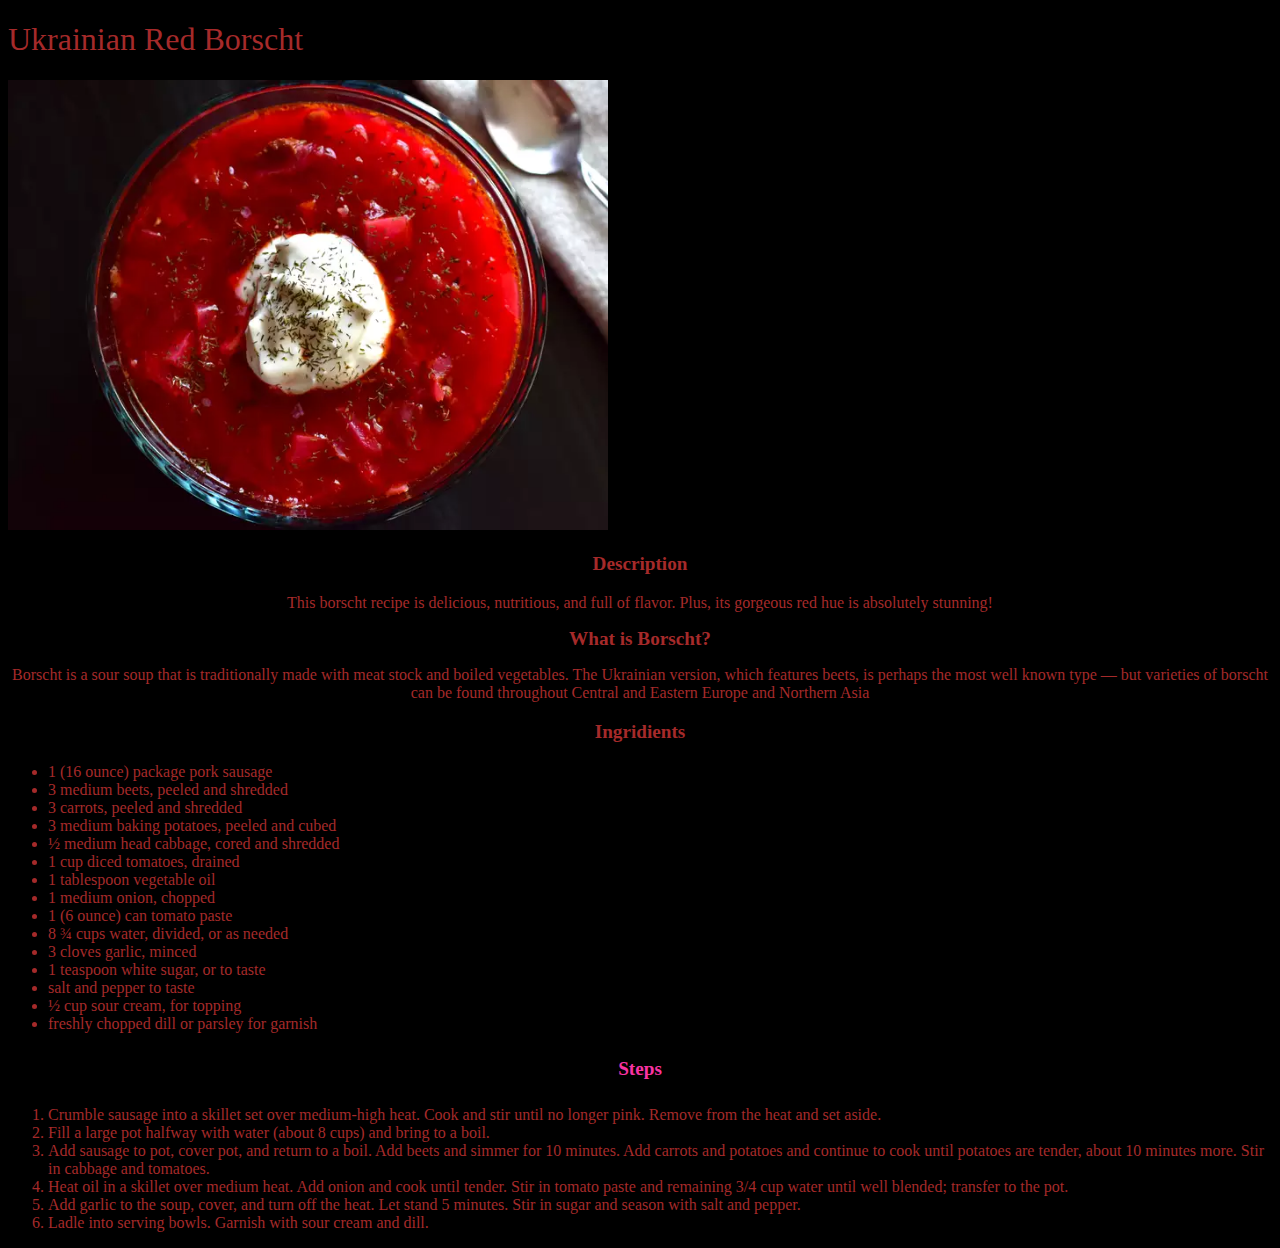
<file: recipes/borscht.html>
<!DOCTYPE html>
<html lang="en">
<head>
    <meta charset="UTF-8">
    <meta name="viewport" content="width=device-width, initial-scale=1.0">
    <link rel="stylesheet" href="../borscht.css">
    <title>Borscht</title>
</head>
<body id="page-borscht">
    <h1 class="header1">Ukrainian Red Borscht</h1>
    <img src="../images/Borscht.webp" alt="Photo of freshly cooked borscht with sour cream, ready to eat" width="600" height="450">
    <h3 class="header2">Description</h3>
    <p class="description">This borscht recipe is delicious, nutritious, and full of flavor. Plus, its gorgeous red hue is absolutely stunning!</p>
    <h2 class="header2">What is Borscht?</h2>
    <p class="description">Borscht is a sour soup that is traditionally made with meat stock and boiled vegetables. The Ukrainian version, which features beets, is perhaps the most well known type — but varieties of borscht can be found throughout Central and Eastern Europe and Northern Asia</p>
    <h3 class="header2">Ingridients</h3>
    <ul class="list-ingridients">
        <li>1 (16 ounce) package pork sausage</li>
        <li>3 medium beets, peeled and shredded</li>
        <li>3 carrots, peeled and shredded</li>
        <li>3 medium baking potatoes, peeled and cubed</li>
        <li>½ medium head cabbage, cored and shredded</li>
        <li>1 cup diced tomatoes, drained</li>
        <li>1 tablespoon vegetable oil</li>
        <li>1 medium onion, chopped</li>
        <li>1 (6 ounce) can tomato paste</li>
        <li>8 ¾ cups water, divided, or as needed</li>
        <li>3 cloves garlic, minced</li>
        <li>1 teaspoon white sugar, or to taste</li>
        <li>salt and pepper to taste</li>
        <li>½ cup sour cream, for topping</li>
        <li>freshly chopped dill or parsley for garnish</li>
    </ul>
    <h4 class="header2">Steps</h4>
    <ol>
        <li>Crumble sausage into a skillet set over medium-high heat. Cook and stir until no longer pink. Remove from the heat and set aside.</li>
        <li>Fill a large pot halfway with water (about 8 cups) and bring to a boil.</li>
        <li>Add sausage to pot, cover pot, and return to a boil. Add beets and simmer for 10 minutes. Add carrots and potatoes and continue to cook until potatoes are tender, about 10 minutes more. Stir in cabbage and tomatoes.</li>
        <li>Heat oil in a skillet over medium heat. Add onion and cook until tender. Stir in tomato paste and remaining 3/4 cup water until well blended; transfer to the pot.</li>
        <li>Add garlic to the soup, cover, and turn off the heat. Let stand 5 minutes. Stir in sugar and season with salt and pepper.</li>
        <li>Ladle into serving bowls. Garnish with sour cream and dill.</li>
    </ol>
</body>
</html>
</file>
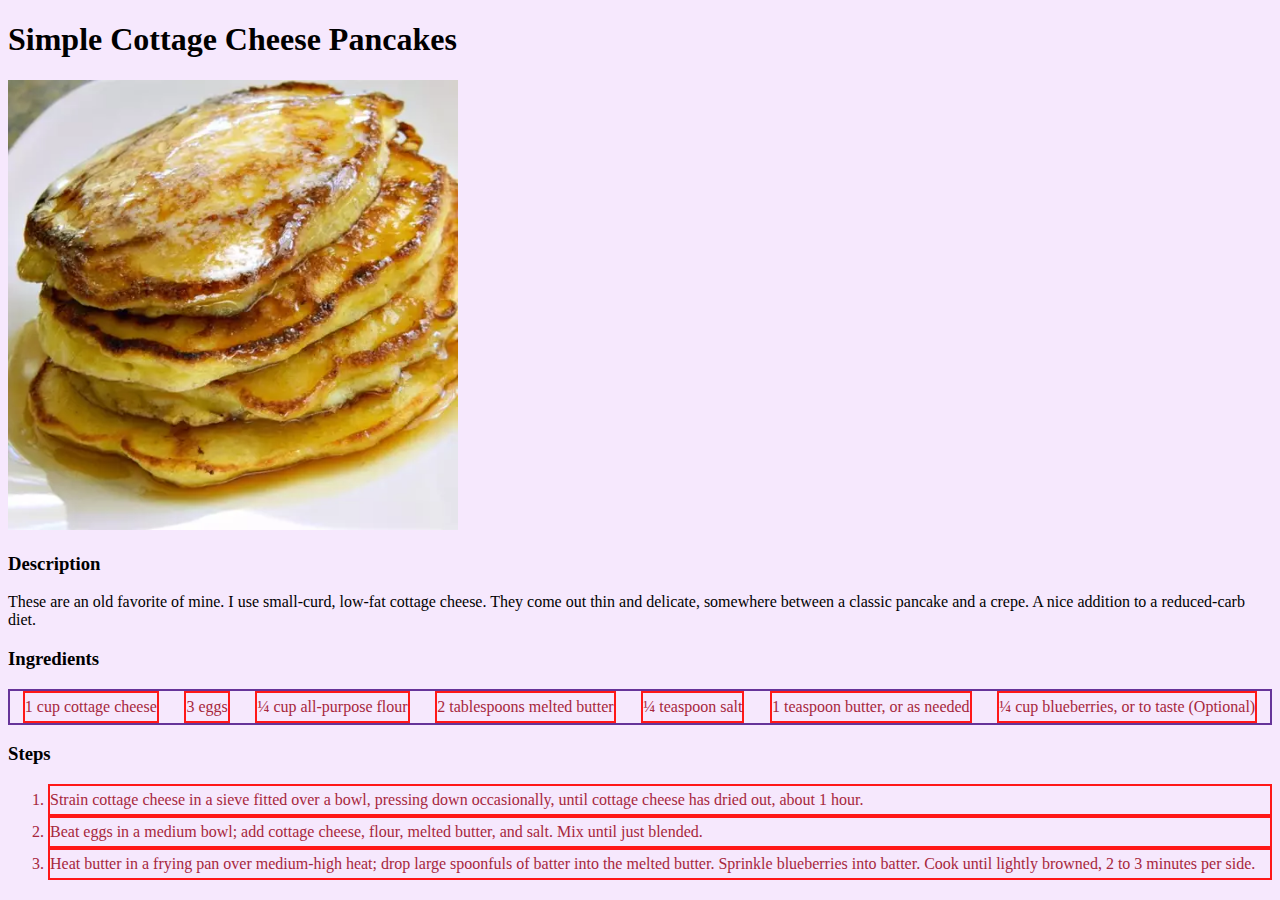
<file: recipes/pancacke.html>
<!DOCTYPE html>
<html lang="en">
<head>
    <meta charset="UTF-8">
    <meta name="viewport" content="width=device-width, initial-scale=1.0">
    <link rel="stylesheet" href="../styles.css">
    <title>Document</title>
</head>
<body>
    <h1>Simple Cottage Cheese Pancakes</h1>
    <img src="../images/pancacke.webp" alt="Photos of amazingly cooked pancakes with sweety topping" width="450" height="450">
    <h3>Description</h3>
    <p>These are an old favorite of mine. I use small-curd, low-fat cottage cheese. They come out thin and delicate, somewhere between a classic pancake and a crepe. A nice addition to a reduced-carb diet.</p>
    <h3>Ingredients</h3>
    <ul>
        <li>1 cup cottage cheese</li>
        <li>3 eggs</li>
        <li>¼ cup all-purpose flour</li>
        <li>2 tablespoons melted butter</li>
        <li>¼ teaspoon salt</li>
        <li>1 teaspoon butter, or as needed</li>
        <li>¼ cup blueberries, or to taste (Optional)</li>
    </ul>
    <h3>Steps</h3>
    <ol>
        <li>Strain cottage cheese in a sieve fitted over a bowl, pressing down occasionally, until cottage cheese has dried out, about 1 hour.</li>
        <li>Beat eggs in a medium bowl; add cottage cheese, flour, melted butter, and salt. Mix until just blended.</li>
        <li>Heat butter in a frying pan over medium-high heat; drop large spoonfuls of batter into the melted butter. Sprinkle blueberries into batter. Cook until lightly browned, 2 to 3 minutes per side.</li>
    </ol>
</body>
</html>
</file>
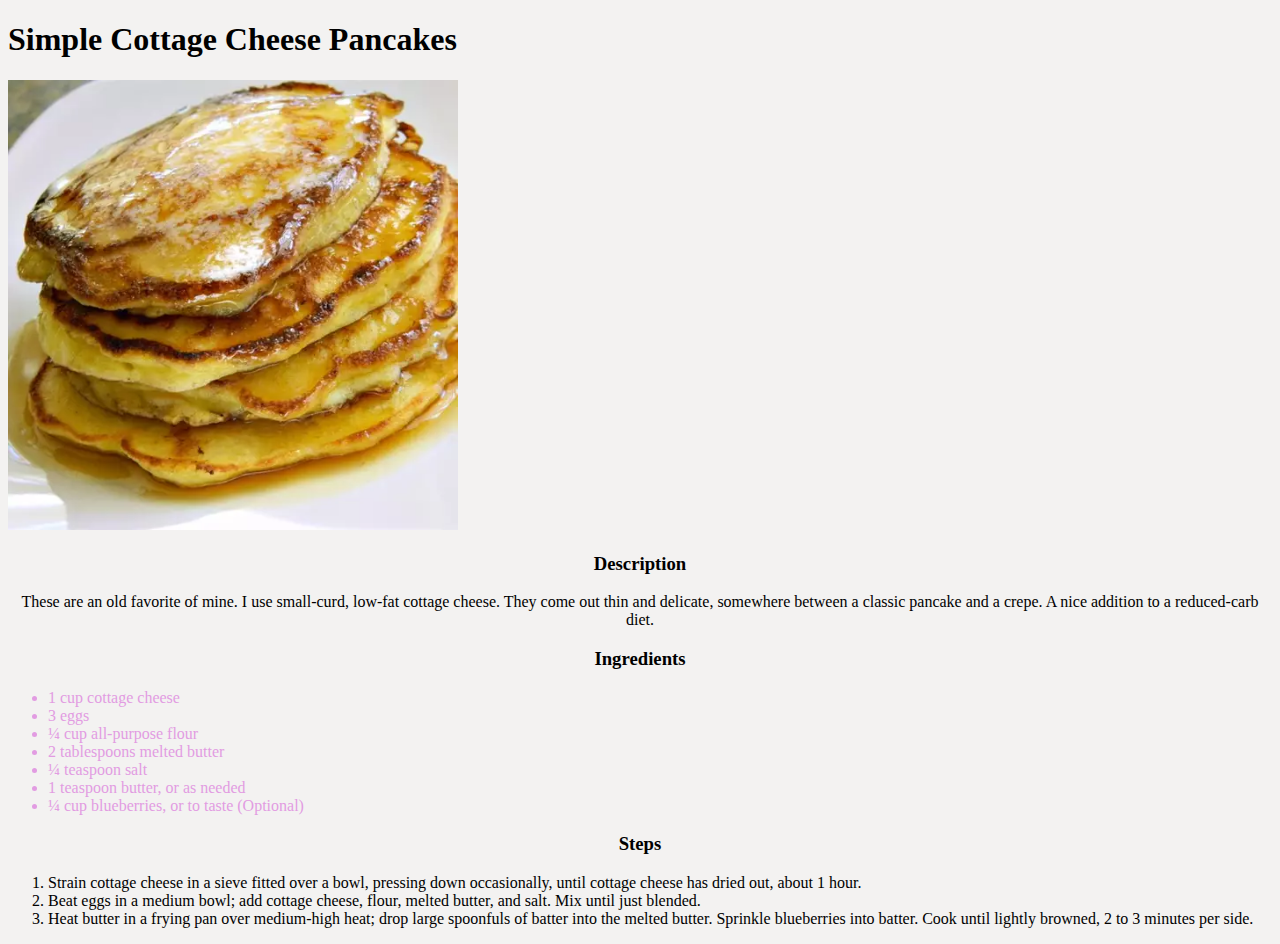
<file: recipes/pancake.html>
<!DOCTYPE html>
<html lang="en">
<head>
    <meta charset="UTF-8">
    <meta name="viewport" content="width=device-width, initial-scale=1.0">
    <link rel="stylesheet" href="../pancake.css">
    <title>Recipe of Pancakes</title>
</head>
<body id="page-pancake">
    <h1 class="header1">Simple Cottage Cheese Pancakes</h1>
    <img src="../images/pancacke.webp" alt="Photos of amazingly cooked pancakes with sweety topping" width="450" height="450">
    <h3 class="header2">Description</h3>
    <p class="description">These are an old favorite of mine. I use small-curd, low-fat cottage cheese. They come out thin and delicate, somewhere between a classic pancake and a crepe. A nice addition to a reduced-carb diet.</p>
    <h3 class="header2">Ingredients</h3>
    <ul>
        <li>1 cup cottage cheese</li>
        <li>3 eggs</li>
        <li>¼ cup all-purpose flour</li>
        <li>2 tablespoons melted butter</li>
        <li>¼ teaspoon salt</li>
        <li>1 teaspoon butter, or as needed</li>
        <li>¼ cup blueberries, or to taste (Optional)</li>
    </ul>
    <h3 class="header2">Steps</h3>
    <ol>
        <li>Strain cottage cheese in a sieve fitted over a bowl, pressing down occasionally, until cottage cheese has dried out, about 1 hour.</li>
        <li>Beat eggs in a medium bowl; add cottage cheese, flour, melted butter, and salt. Mix until just blended.</li>
        <li>Heat butter in a frying pan over medium-high heat; drop large spoonfuls of batter into the melted butter. Sprinkle blueberries into batter. Cook until lightly browned, 2 to 3 minutes per side.</li>
    </ol>
</body>
</html>
</file>
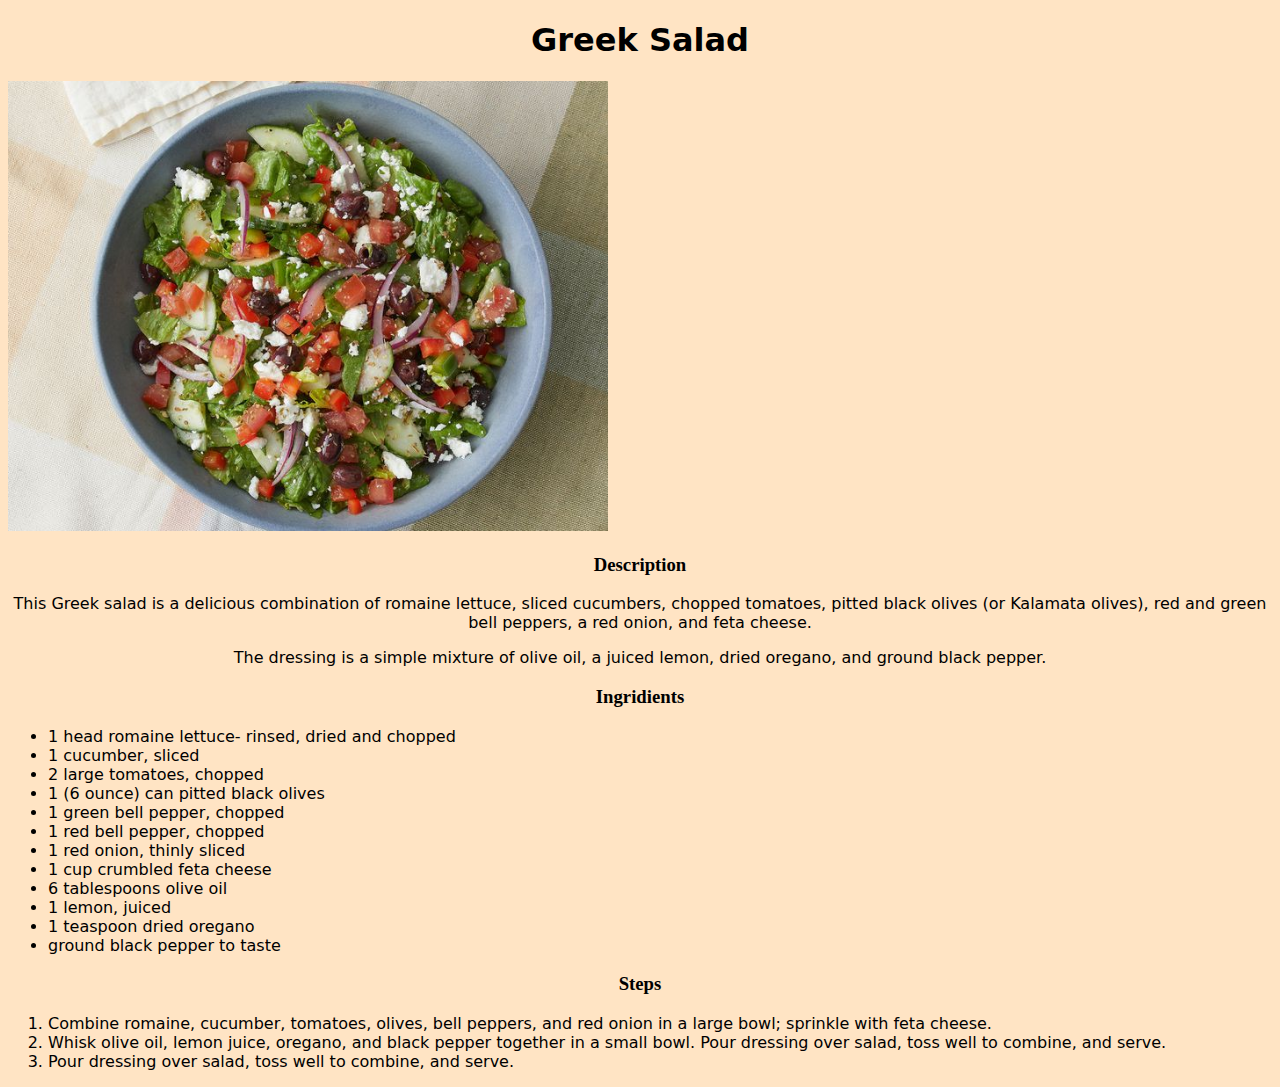
<file: recipes/salad.html>
<!DOCTYPE html>
<html lang="en">
<head>
    <meta charset="UTF-8">
    <meta name="viewport" content="width=device-width, initial-scale=1.0">
    <link rel="stylesheet" href="../salad.css">
    <title>Greek Salad</title>
</head>
<body id="page-salad">
    <h1 class="header1">Greek Salad</h1>
    <img src="../images/salad.jpg" alt="Just oiled fresh greek salad" width="600" height="450">
    <h3 class="header2">Description</h3>
    <p class="description">This Greek salad is a delicious combination of romaine lettuce, sliced cucumbers, chopped tomatoes, pitted black olives (or Kalamata olives), red and green bell peppers, a red onion, and feta cheese.</p>
    <p class="description">The dressing is a simple mixture of olive oil, a juiced lemon, dried oregano, and ground black pepper. </p>
    <h3 class="header2">Ingridients</h3>
    <ul>
        <li>1 head romaine lettuce- rinsed, dried and chopped</li>
        <li>1 cucumber, sliced</li>
        <li>2 large tomatoes, chopped</li>
        <li>1 (6 ounce) can pitted black olives</li>
        <li>1 green bell pepper, chopped</li>
        <li>1 red bell pepper, chopped</li>
        <li>1 red onion, thinly sliced</li>
        <li>1 cup crumbled feta cheese</li>
        <li>6 tablespoons olive oil</li>
        <li>1 lemon, juiced</li>
        <li>1 teaspoon dried oregano</li>
        <li>ground black pepper to taste</li>
    </ul>
    <h3 class="header2">Steps</h3>
    <ol>
        <li>Combine romaine, cucumber, tomatoes, olives, bell peppers, and red onion in a large bowl; sprinkle with feta cheese.</li>
        <li>Whisk olive oil, lemon juice, oregano, and black pepper together in a small bowl. Pour dressing over salad, toss well to combine, and serve.</li>
        <li>Pour dressing over salad, toss well to combine, and serve.</li>
    </ol>
</body>
</html>
</file>
<file: borscht.css>
* {
    background-color: black;
    color: brown;
    font-weight: 400;
    font-family: Georgia, 'Times New Roman', Times, serif
}

.header2 {
    text-align: center;
    font-family: fantasy;
}

.header2 {
    font-size: larger;
    font-weight: 800;
}

ol {
    color: rgb(248, 51, 162);
}

h4 {
    color: rgb(248, 51, 162);
}

.description {
    text-align: center;
}
</file>
<file: styles.css>
* {
 background-color: rgb(246, 232, 253);
}
    
.header {
    color: rgb(95, 66, 30);   
    border: 2px solid rgb(30, 226, 72);
    background-color: aqua;
    text-align: center;
    margin-top: -8px;
}
a {
    color: rgb(82, 56, 16);
}

li {
    color: rgb(167, 39, 60);
    border: 2px solid rgb(255, 24, 24); /* just for appearing ob web page should be deleted afterwards */
    padding: 5px 0px;
    margin: 0 auto;
}

ul {
    border: 2px solid rebeccapurple;   /* just for appearing ob web page should be deleted afterwards */
    display: flex;
    list-style: none;
    padding: 0px;
    max-width: 100%;
}

img {
    max-width: 100%;
    max-height: auto;
    margin: 0px;
}
</file>
<file: pancake.css>
.header2 {
    text-align: center;
    font-family: fantasy;
}

* {
    background-color: rgb(243, 242, 241);
}

.description {
    text-align: center;
}

ul {
    color: rgb(226, 156, 226);
}
</file>
<file: salad.css>
.header2 {
    text-align: center;
    font-family: fantasy;
}

* {
    background-color: bisque;
}

.header1, .description {
    text-align: center;
}

p, li {
    font-family: system-ui, -apple-system, BlinkMacSystemFont, 'Segoe UI', Roboto, Oxygen, Ubuntu, Cantarell, 'Open Sans', 'Helvetica Neue', sans-serif
}

.header1 {
    font-family: system-ui, -apple-system, BlinkMacSystemFont, 'Segoe UI', Roboto, Oxygen, Ubuntu, Cantarell, 'Open Sans', 'Helvetica Neue', sans-serif
}
</file>
